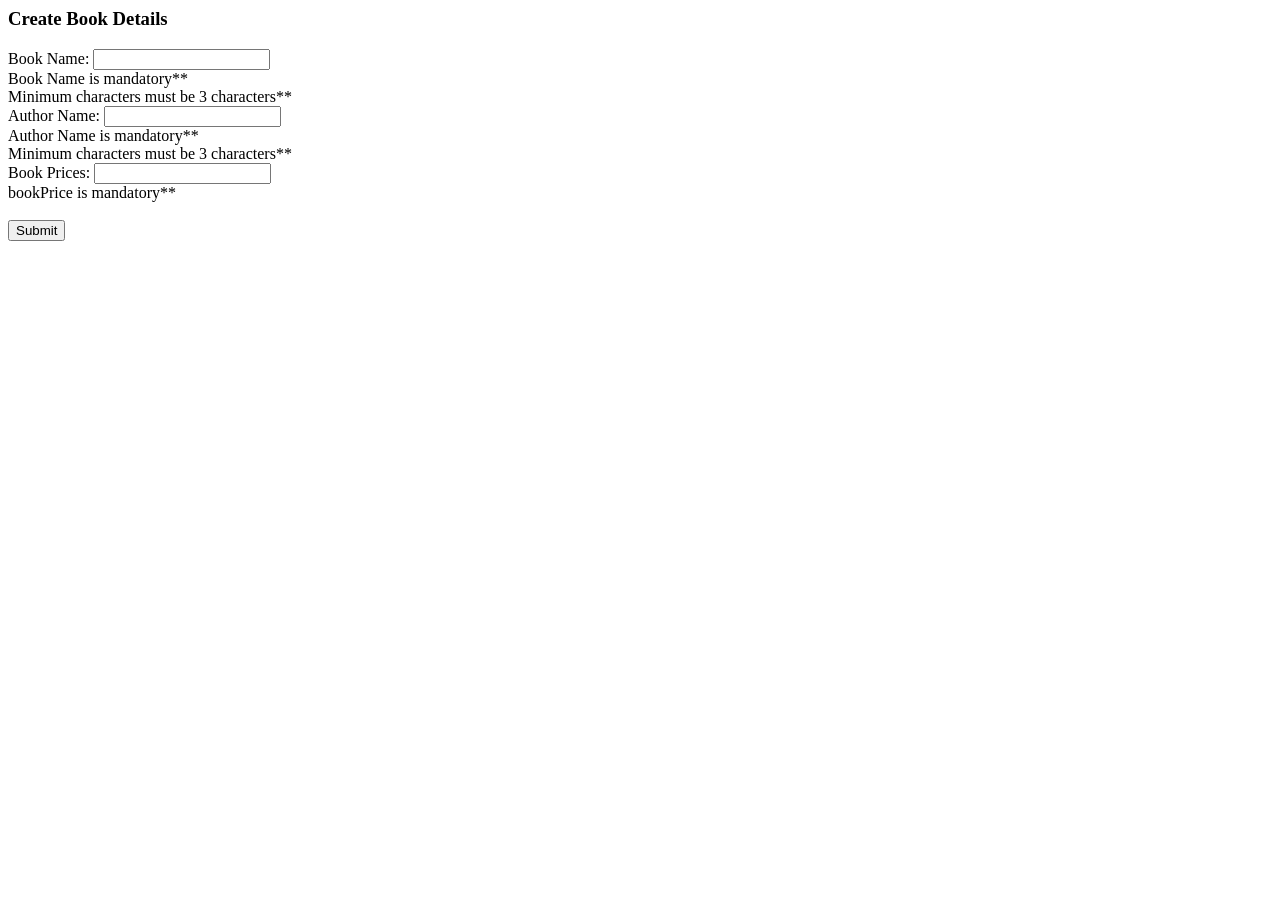
<file: Spring_Boot_Angular-Project2-main/Angular Frontend/src/app/Add book Details/register-book.component.html>
<html>
<head>
<style>
body {
  background-image: url('https://th.bing.com/th/id/R.1d7cb6862cf0470ea13adfdf4ef5aba4?rik=T4VmwpMmQGEoOA&riu=http%3a%2f%2fgetwallpapers.com%2fwallpaper%2ffull%2f2%2f0%2f5%2f165863.jpg&ehk=PmEgFR2HtNK%2f7aKmqMKzSTuicLAD%2f1HJFT0bPojnxzU%3d&risl=&pid=ImgRaw&r=0');
  background-repeat: no-repeat;
  background-attachment: fixed; 

}
</style>
</head>
<body>

<div class="col-md-6 offset-md-3">
 
    <div class="card card-container">
        <div class="col-md-6 offset-md-3">
            <h3>Create Book Details </h3>
            <form [formGroup]="form" (ngSubmit)="onSubmit()">
                <div class="form-group">
                    <label for="bookname">Book Name:</label>
                    <input formControlName="bookname" type="text" class="form-control" id="bookname" 
                    name="bookname" [(ngModel)]="book.bookName">
                </div>

                <div *ngIf=" f['bookname'].touched && f['bookname'].invalid" class="alert alert-danger">
                    <div *ngIf="f['bookname'].errors && f['bookname'].errors['required']">
                        Book Name is mandatory**
                    </div>
                    <div *ngIf="f['bookname'].errors && f['bookname'].errors['minlength']">
                        Minimum characters must be 3 characters**
                    </div>
                </div>

                <div class="form-group">
                    <label for="authorname">Author Name:</label>
                    <input formControlName="authorname" type="text" class="form-control" id="authorname" name="authorname"
                    [(ngModel)]="book.authorName">
                </div>

                <div *ngIf=" f['authorname'].touched && f['authorname'].invalid" class="alert alert-danger">
                    <div *ngIf="f['authorname'].errors && f['authorname'].errors['required']">
                       Author Name is mandatory**
                    </div>
                    <div *ngIf="f['authorname'].errors && f['authorname'].errors['minlength']">
                        Minimum characters must be 3 characters**
                    </div>
                </div>

                <div class="form-group">
                    <label for="bookprice">Book Prices:</label>
                    <input formControlName="bookprice" type="text" class="form-control" id="bookprice" name="bookprice"
                    [(ngModel)]="book.bookPrice">
                </div>

                <div *ngIf=" f['bookprice'].touched && f['bookprice'].invalid" class="alert alert-danger">
                    <div *ngIf="f['bookprice'].errors && f['bookprice'].errors['required']">
                       bookPrice is mandatory**
                    </div>
                  
                </div>

                <br>
                <button class="btn btn-success" type="submit">Submit</button>
            </form>
        </div>
    </div>

</div>
</body>
</html>
</file>
